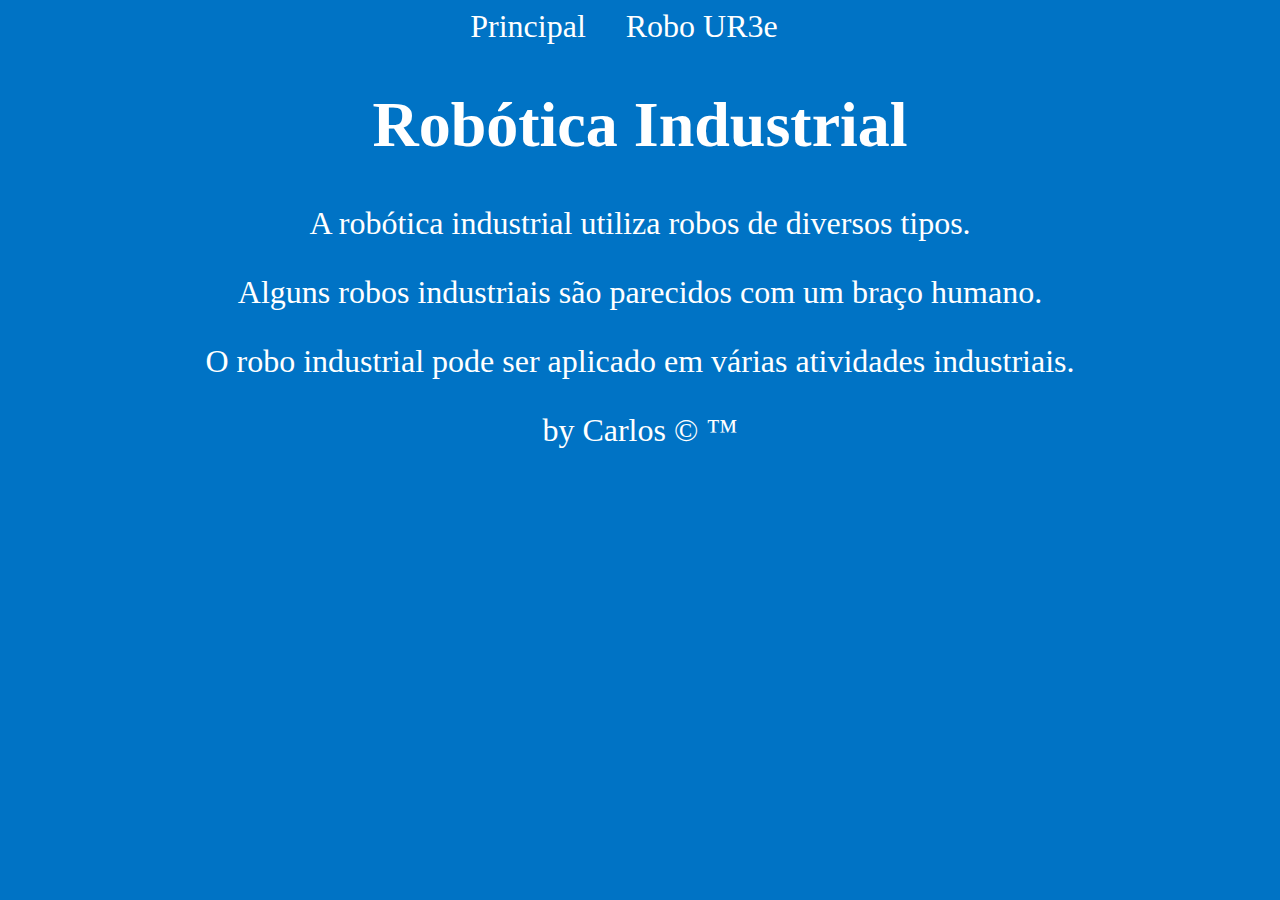
<file: index.html>
<!DOCTYPE html>
<html lang="pt-BR">
<head>
    <meta charset="UTF-8">
    <meta name="viewport" content="width=device-width, initial-scale=1.0">
    <link rel="stylesheet" href="./style.css">
    <title>Robo</title>
</head>
<body>
    <header>
        <nav>
            <a href="./index.html">Principal</a>
            <a href="./robo.html">Robo UR3e</a>
        </nav>
    </header>
    <main>
        <h1>Robótica Industrial</h1>
        <p>A robótica industrial utiliza robos de diversos tipos.</p>
        <p>Alguns robos industriais são parecidos com um braço humano.</p>
        <p>O robo industrial pode ser aplicado em várias atividades industriais.</p>
    </main>
    <footer>
        by Carlos &copy; &trade;
    </footer>
</body>
</html>
</file>
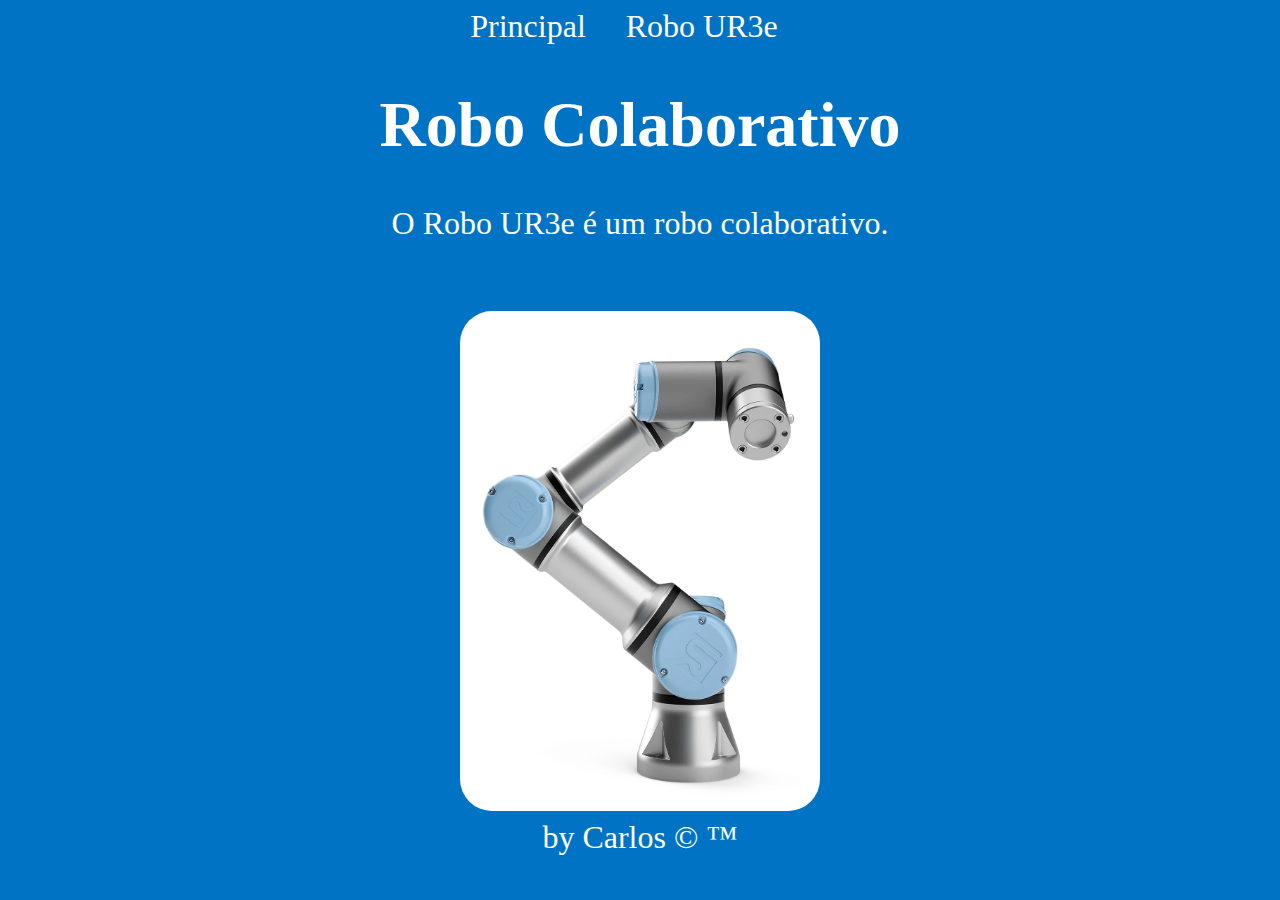
<file: robo.html>
<!DOCTYPE html>
<html lang="pt-BR">
<head>
    <meta charset="UTF-8">
    <meta name="viewport" content="width=device-width, initial-scale=1.0">
    <link rel="stylesheet" href="./style.css">
    <title>Robo</title>
</head>
<body>
    <header>
        <nav>
            <a href="./index.html">Principal</a>
            <a href="./robo.html">Robo UR3e</a>
        </nav>
    </header>
    <main>
        <h1>Robo Colaborativo</h1>
        <p>O Robo UR3e é um robo colaborativo.</p>
        <br>
        <img src="./img/robo.jpg" alt="Figura de um robo">
    </main>
    <footer>
        by Carlos &copy; &trade;
    </footer>
</body>
</html>
</file>
<file: style.css>
body{
    background-color: rgb(0, 115, 197);
    color: white;
    font-size: 32px;
    text-align: center;
}

nav a{
    margin-right: 32px;
}

a{
    text-decoration: none;
    color: white;
}

a:hover{
    background-color: blue;
    padding: 4px 4px;
    border-radius: 8px;
}

img{
    width: 360px;
    height: 500px;
    border-radius: 32px;
}
</file>
